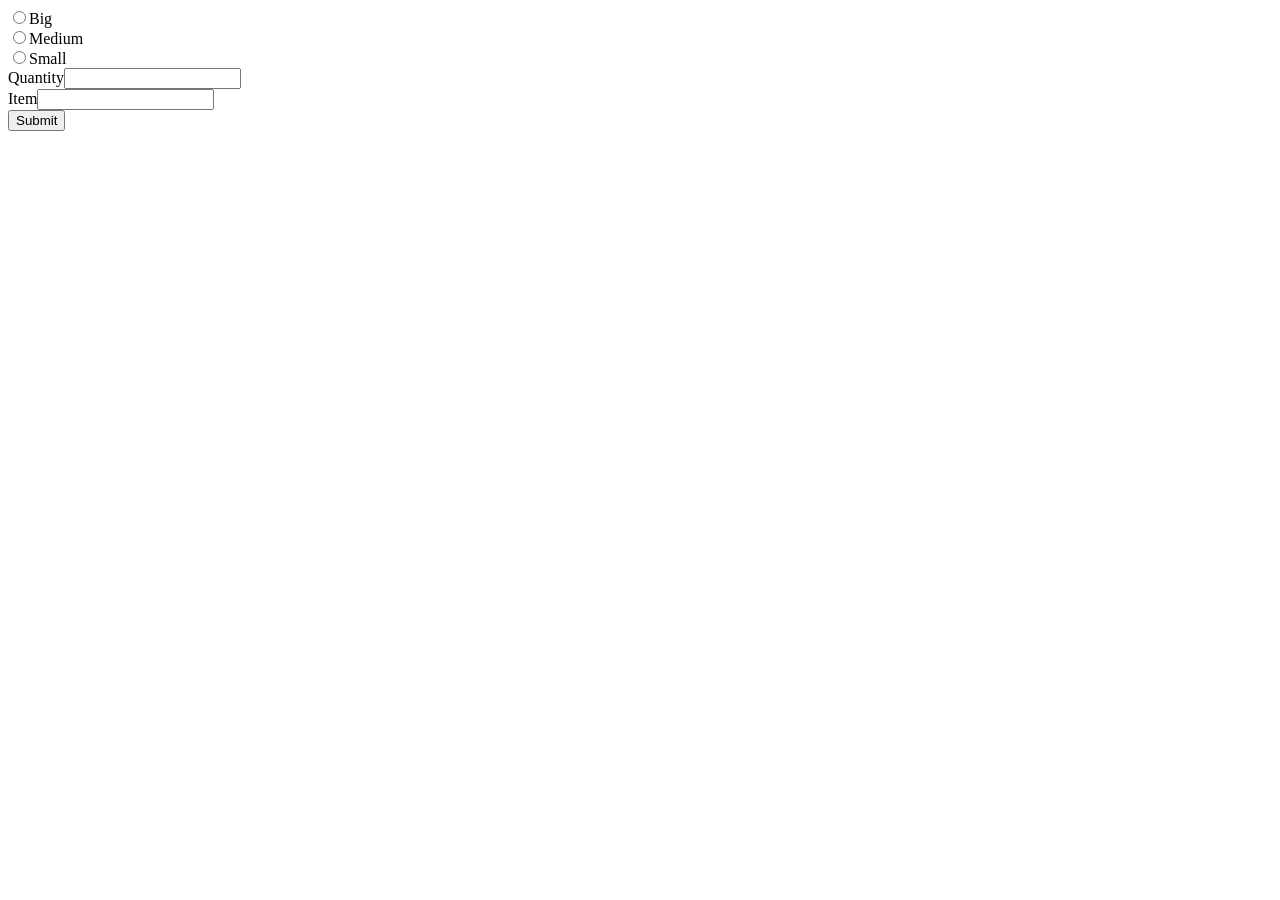
<file: 4/index.html>
<html> 
<head> 
<title>Oredering Pen</title> 
<body> 
<form name=order action="http://localhost:8080/servlet/myForm"   
method=POST> 
<input type=radio name=cost value=10>Big<br> 
<input type=radio name=cost value=7>Medium<br> 
<input type=radio name=cost value=5>Small<br> 
Quantity<input type=textField name=quant><br> 
Item<input type=textField name=item><br> 
<input type=Submit name=submit value=Submit> 
</form> 
</body> 
</html>
</file>
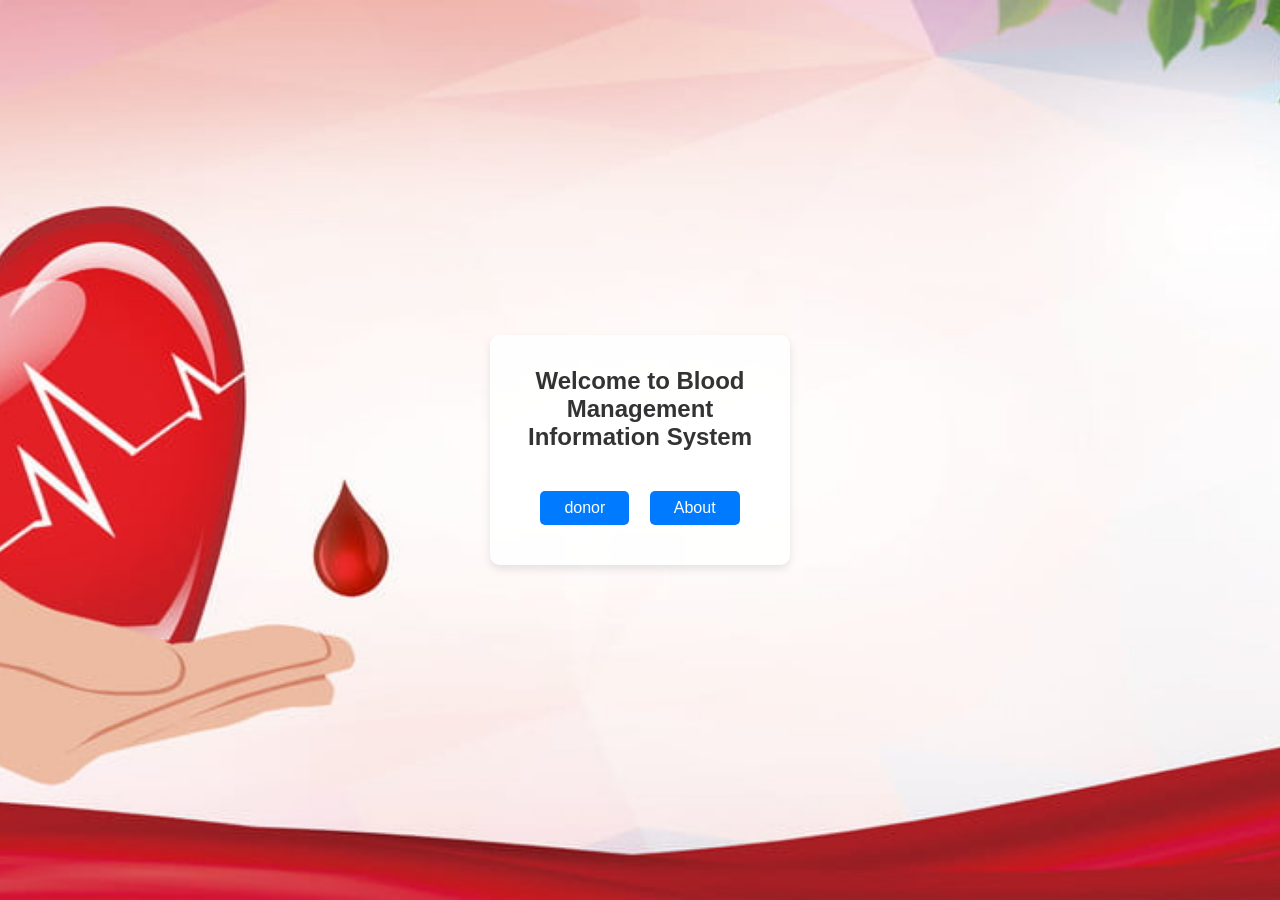
<file: project programs, ppt, document/index.html>
<!DOCTYPE html>
<html lang="en">
<head>
  <meta charset="UTF-8">
  <meta name="viewport" content="width=device-width, initial-scale=1.0">
  <title>Blood Management System</title>
  <style>
    /* styles.css */
    * {
      margin: 0;
      padding: 0;
      box-sizing: border-box;
      font-family: Arial, sans-serif;
    }

    body {
      display: flex;
      align-items: center;
      justify-content: center;
      height: 100vh;
      background: url(blood.jpg) no-repeat center center fixed;
      background-size: cover; /* Ensures image covers the whole background */
    }

    .container {
      text-align: center;
      background-color: rgba(255, 255, 255, 0.9); /* Slightly transparent white background */
      padding: 2rem;
      border-radius: 10px;
      box-shadow: 0 4px 8px rgba(0, 0, 0, 0.1);
      width: 300px;
    }

    h1 {
      margin-bottom: 2rem;
      font-size: 1.5rem;
      color: #333;
    }

    button {
      display: inline-block;
      padding: 0.5rem 1.5rem;
      margin: 0.5rem;
      border: none;
      border-radius: 5px;
      font-size: 1rem;
      color: #fff;
      background-color: #007bff;
      cursor: pointer;
      transition: background-color 0.3s ease;
      text-transform: none; /* Prevent capitalization */
      text-decoration: none; /* Remove underline */
    }

    button:hover {
      background-color: #0056b3;
    }
  </style>
</head>
<body>
  <div class="container">
    <h1>Welcome to Blood Management Information System</h1>
    <button onclick="window.location.href='login.html'">donor</button>
    <button onclick="window.location.href='hospital.html'">About</button>
  </div>
</body>
</html>
</file>
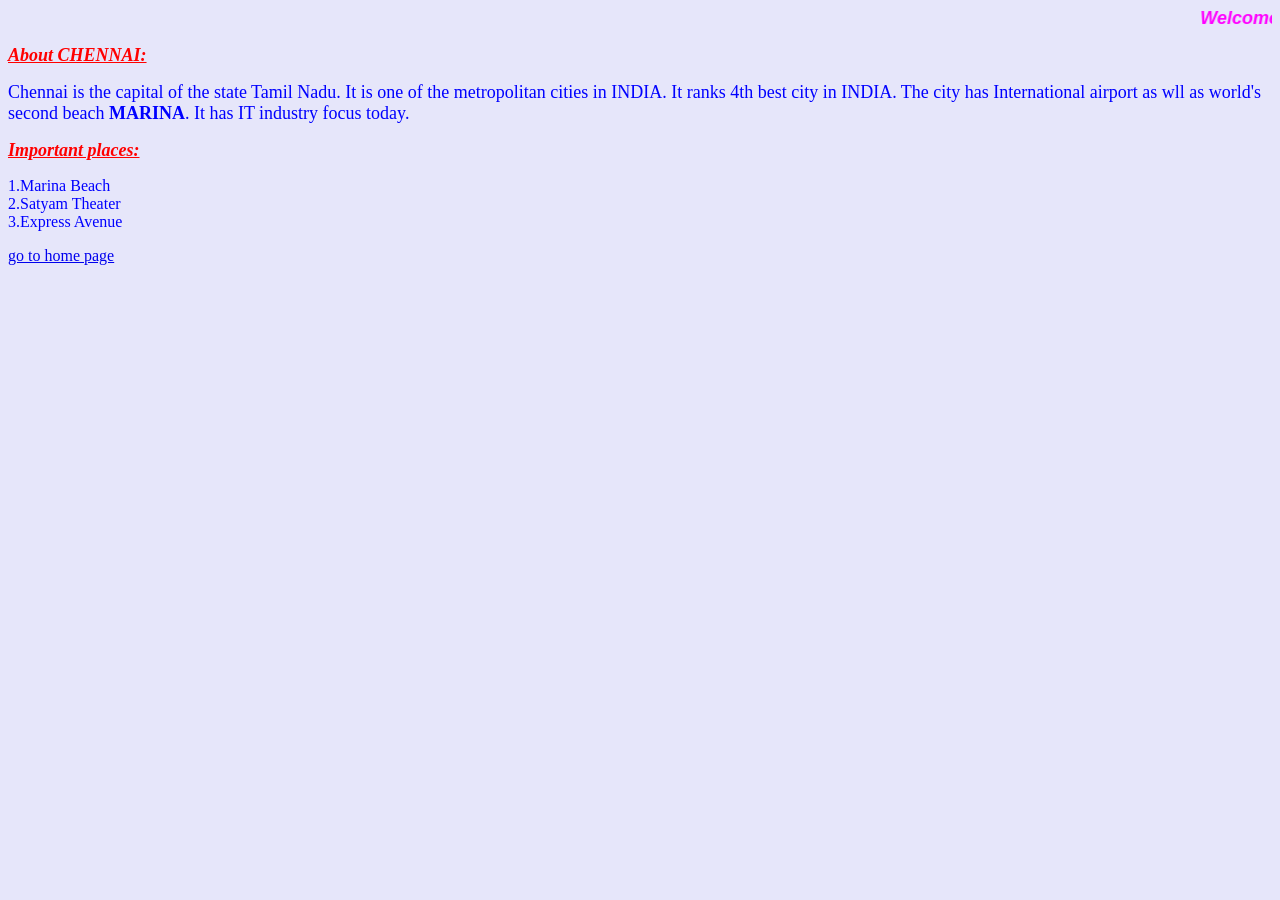
<file: 1/chennai.html>
<html> 
<head> 
<title>CHENNAI</title> 
</head>  
<body bgcolor="lavender"> 
<p align="center"> 
 <font face="arial" color="magenta" size="4"> 
<b><i><u> 
<marquee>Welcome to CHENNAI</marquee></u> 
</i></b> 
</font> 
</p> 
<p align="left"> 
<font face="times new roman" color="red" size="4"> 
<b><u><i>About CHENNAI:</b></u></i> 
</font> 
</p> 
<p align="left"> 
<font face="times new roman" color="blue" size="4"> 
Chennai is the capital of the state Tamil Nadu. 
It is one of the metropolitan cities in INDIA. It ranks 4th best city in INDIA. 
The city has International airport as wll as world's second beach <b> MARINA</b>. 
It has IT industry focus today. 
</font> 
</p> 
<p align="left"> 
<font face="times new roman" color="red" size="4"> 
<b><u><i>Important places:</b></u></i> 
</font> 
</p> 
<p align="left"> 
<font face="times new roman" color="blue" size="3"> 
1.Marina Beach<br>2.Satyam Theater<br>3.Express Avenue 
</font> 
</p> 
<a href="home.html">go to home page</a> 
</body> 
</html>
</file>
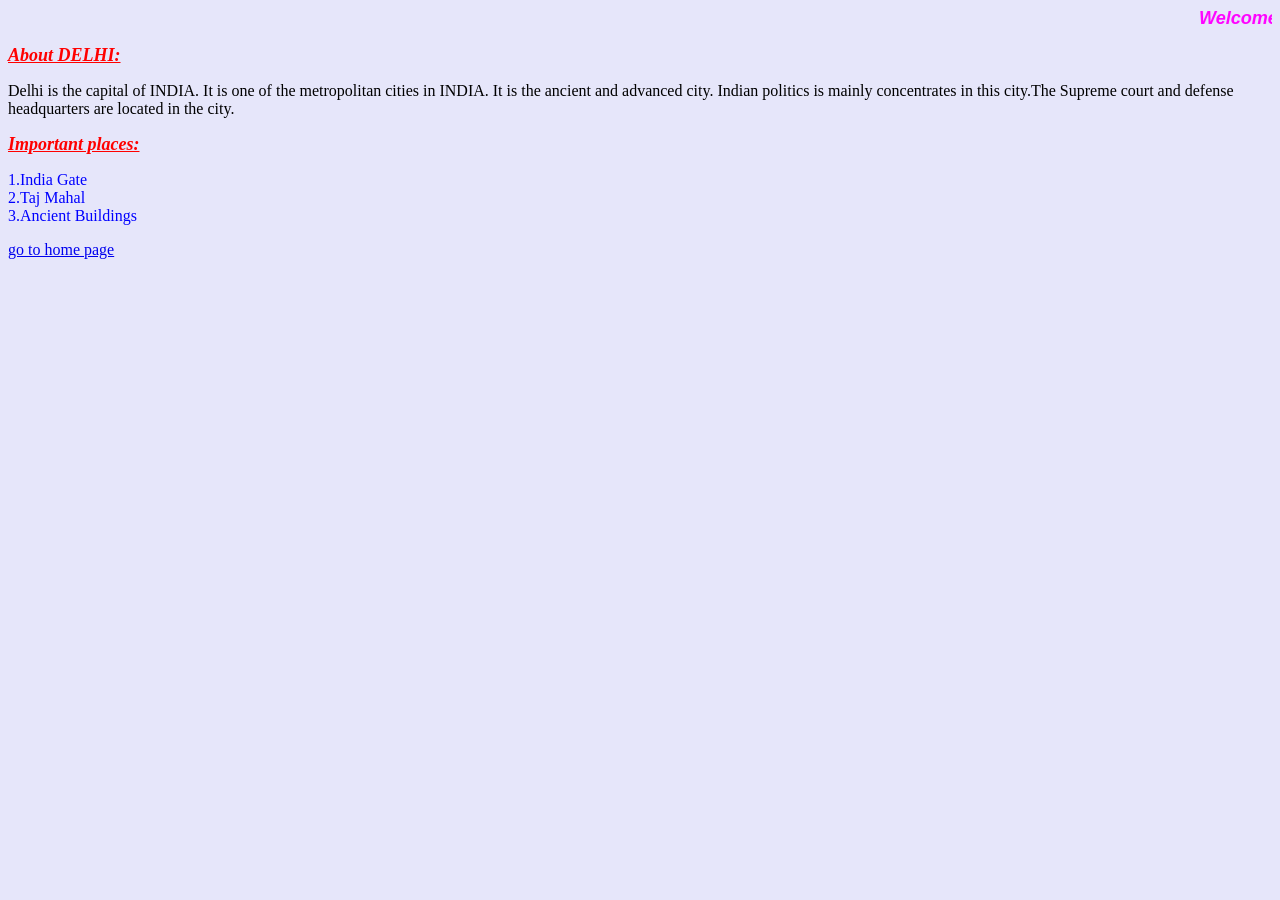
<file: 1/delhi.html>
<html> 
<head> 
<title>DELHI</title> 
</head> 
<body bgcolor="lavender"> 
<p align="center"> 
<font face="arial" color="magenta" size="4"> 
<b><i> 
<u><marquee>Welcome to DELHI</marquee></u> 
</i></b> 
</font> 
</p> 
<p align="left"> 
<font face="times new roman" color="red" size="4"> 
<b><u><i>About DELHI:</b></u></i> 
</font> 
</p> 
Delhi is the capital of INDIA. It is one of the metropolitan cities in INDIA. It is the 
ancient and advanced city. 
Indian politics is mainly concentrates in this city.The Supreme court and defense 
headquarters are located in the city. 
</font> 
</p> 
<p align="left"> 
<font face="times new roman" color="red" size="4"> 
<b><u><i>Important places:</b></u></i> 
</font></p> 
<p align="left"> 
<font face="times new roman" color="blue" size="3"> 
1.India Gate<br>2.Taj Mahal<br>3.Ancient Buildings 
</font> 
</p>
<a href="home.html">go to home page</a> 
</body> 
</html>
</file>
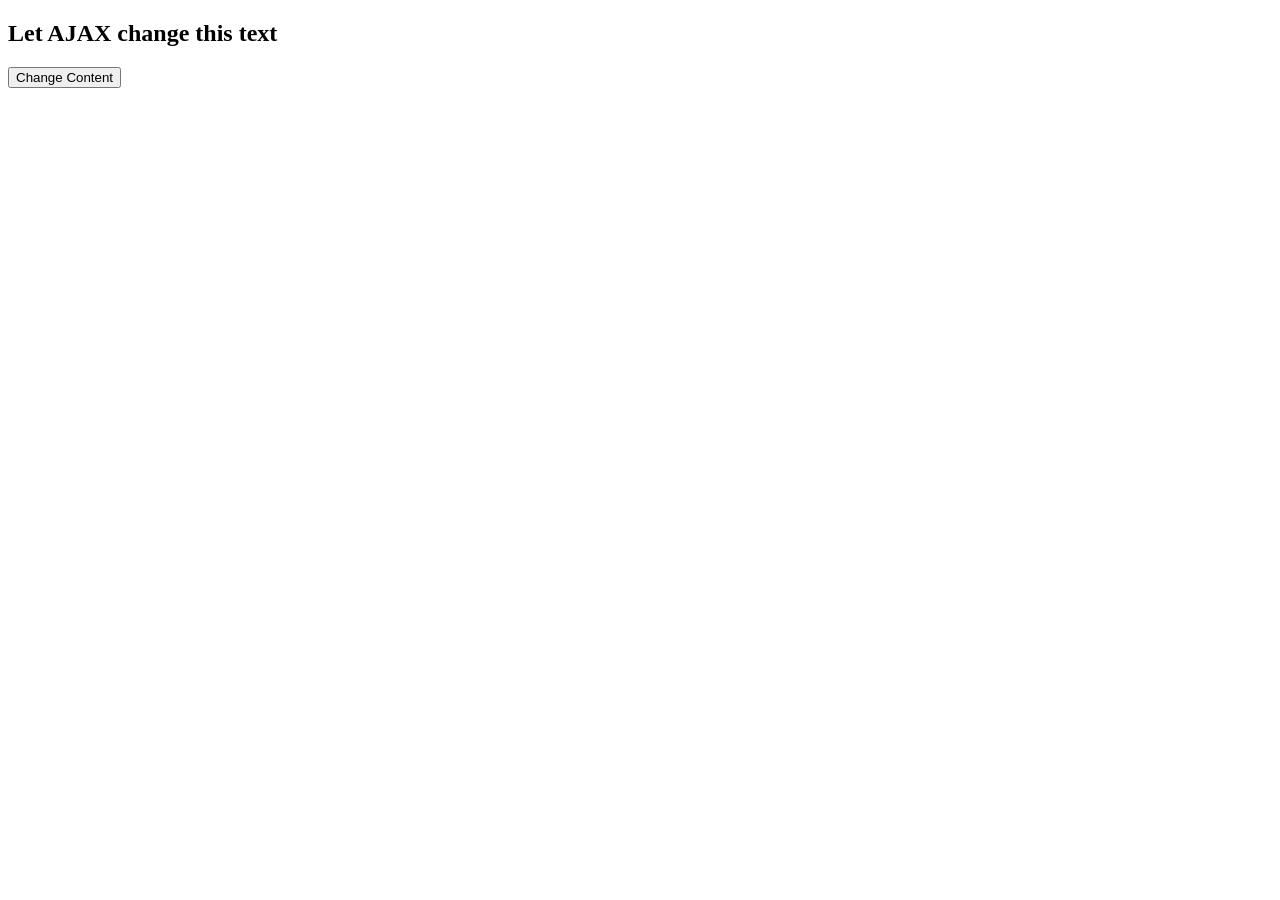
<file: 10/ajax.html>
<!DOCTYPE html> 
<html> 
<head> 
<script> 
function loadXMLDoc() 
{ 
var xmlhttp; 
if (window.XMLHttpRequest) 
{// code for IE7+, Firefox, Chrome, Opera, Safari 
xmlhttp=new XMLHttpRequest(); 
} 
else 
{// code for IE6, IE5 
xmlhttp=new ActiveXObject("Microsoft.XMLHTTP"); 
} 
xmlhttp.onreadystatechange=function() 
{ 
if (xmlhttp.readyState==4 && xmlhttp.status==200) 
{ 
document.getElementById("myDiv").innerHTML=xmlhttp.responseText; 
} 
} 
xmlhttp.open("GET","ajax_info.txt",true); 
xmlhttp.send(); 
} 
</script> 
</head> 
<body> 
<div id="myDiv"><h2>Let AJAX change this text</h2></div> 
<button type="button" onclick="loadXMLDoc()">Change Content</button> 
</body> 
</html>
</file>
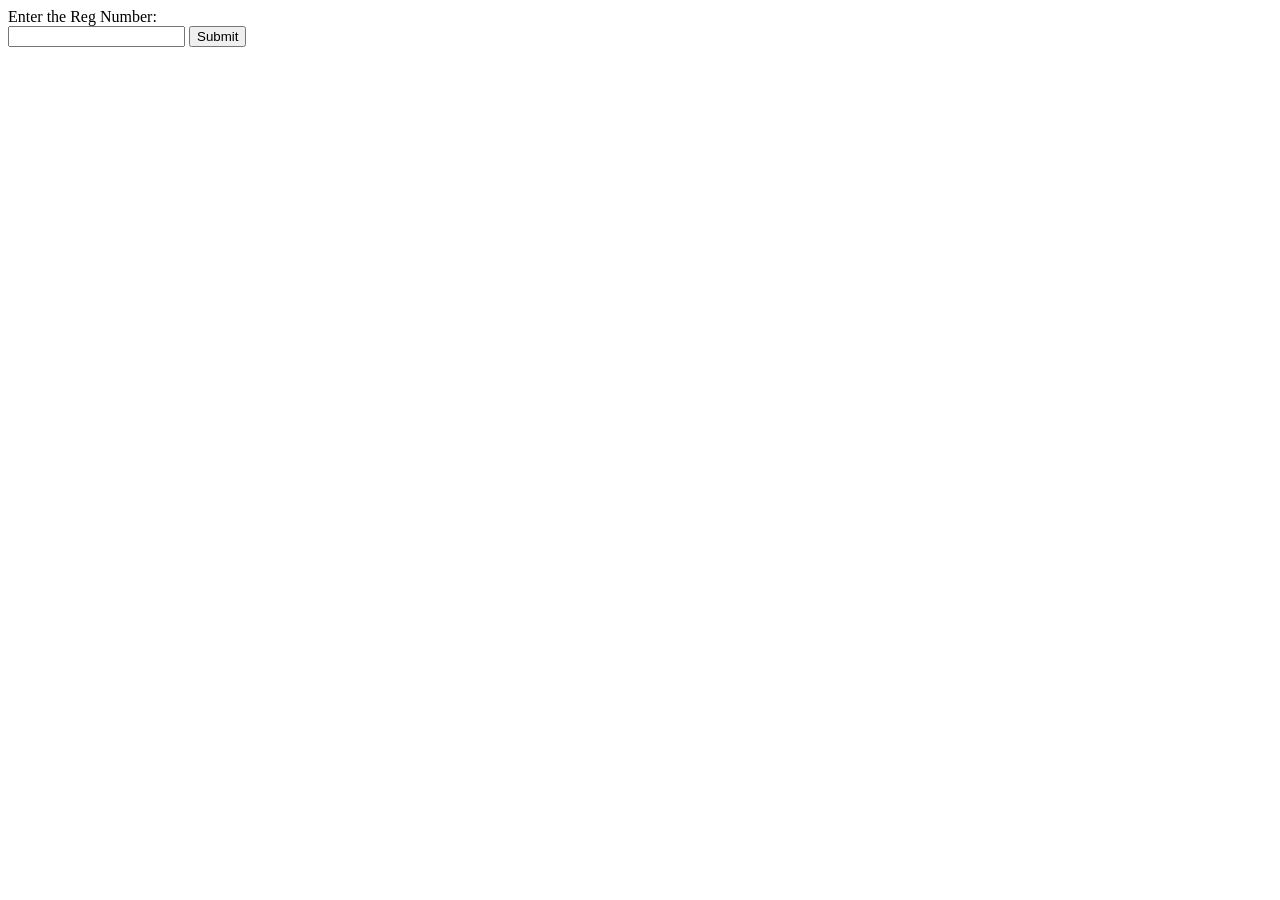
<file: 11/inputdb.html>
<html>   
<head>   
<title>Database connection in PHP</title>   
</head>   
<body>   
<form action="dbserver.php" method="post">   
    Enter the Reg Number:<br>   
    <input type="number" name="reg" id="number">   
    <input type="submit" name="submit" value="Submit">   
</form>  
</body> 
</html>
</file>
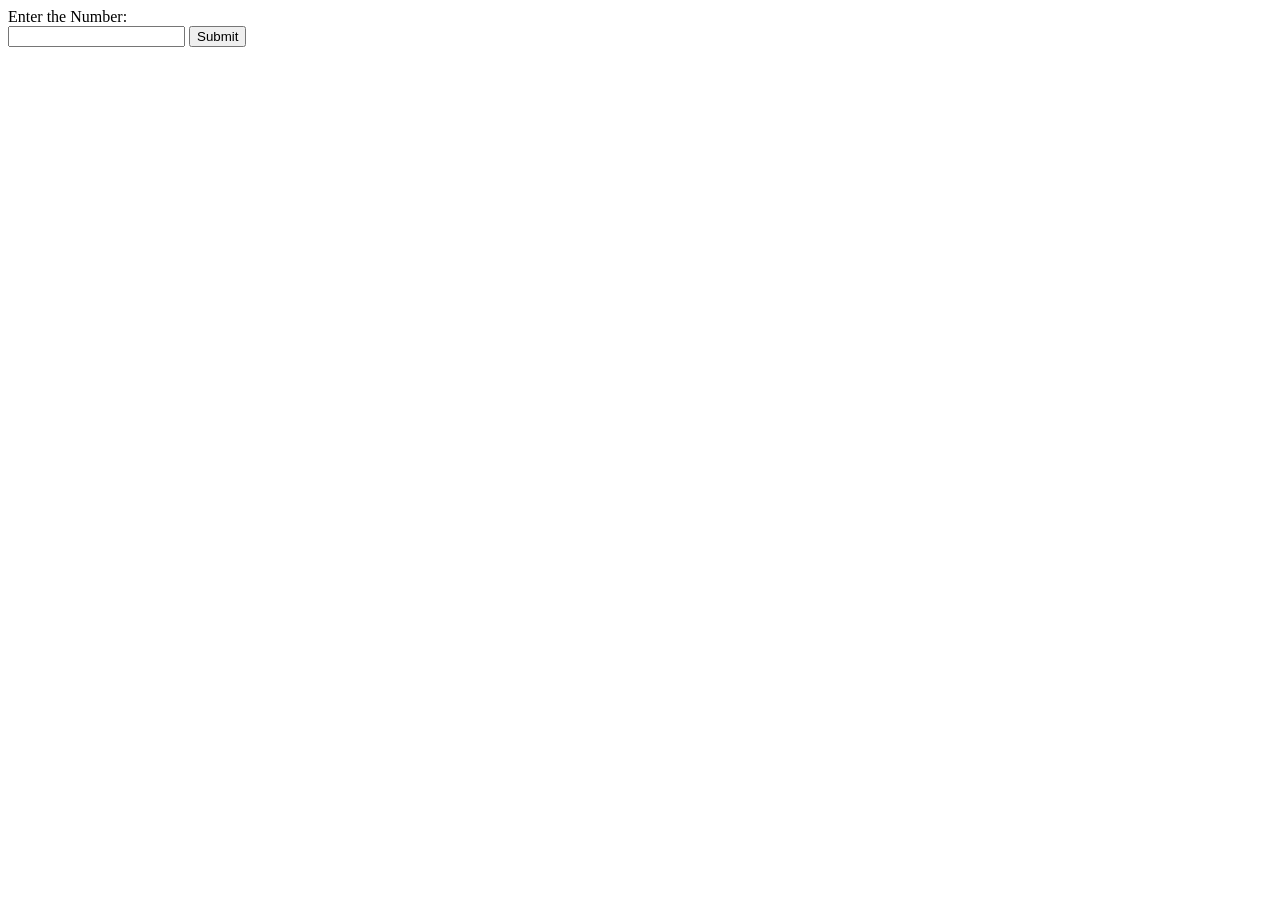
<file: 11/inputfact.html>
<html>   
<head>   
<title>Factorial Program using loop in PHP</title>   
</head>   
<body>   
<form action="factresponse.php" method="post">   
    Enter the Number:<br>   
    <input type="number" name="number" id="number">   
    <input type="submit" name="submit" value="Submit" />   
</form>   
</body> 
</html>
</file>
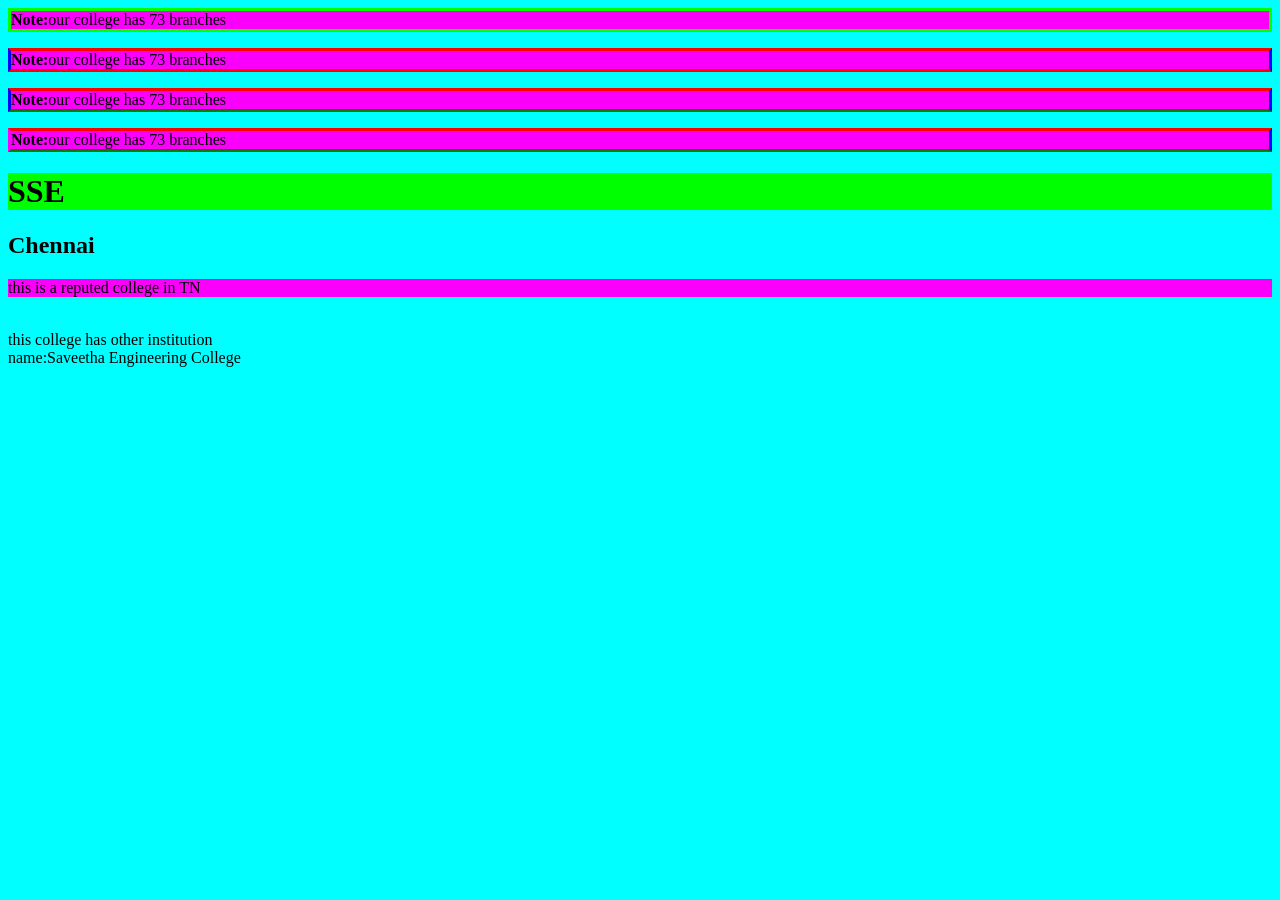
<file: 2/embedded.html>
<html> 
<head> 
<style type="text/css"> 
p.one 
{ 
border-style:solid; 
border-color:#00ff00 
} 
p.two 
{ 
border-style:solid; 
border-color:red blue 
} 
p.three 
{ 
border-style:solid; 
border-color:red blue green 
} 
p.four 
{ 
border-style:solid; 
border-color:red blue green 
rgb(250,0,255) 
} 
</style></head></body> 
<p class="one"><b>Note:</b>our college has 73 branches</p> 
<p class="two"><b>Note:</b>our college has 73 branches</p> 
<p class="three"><b>Note:</b>our college has 73 branches</p> 
<p class="four"><b>Note:</b>our college has 73 branches</p> 
</body></html> 
<html> 
<head> 
<style type="text/css"> 
body{background-color:cyan} 
h1{background-color:#00ff00} 
h2{background-color:transparent} 
p{background-color:rgb(250,0,250)}
 
</style> 
<head> 
<body> 
<h1>SSE</h1> 
<h2>Chennai</h2> 
<p>this is a reputed college in TN</p> 
<br>this college has other institution 
<br>name:Saveetha Engineering College 
</body></html>
</file>
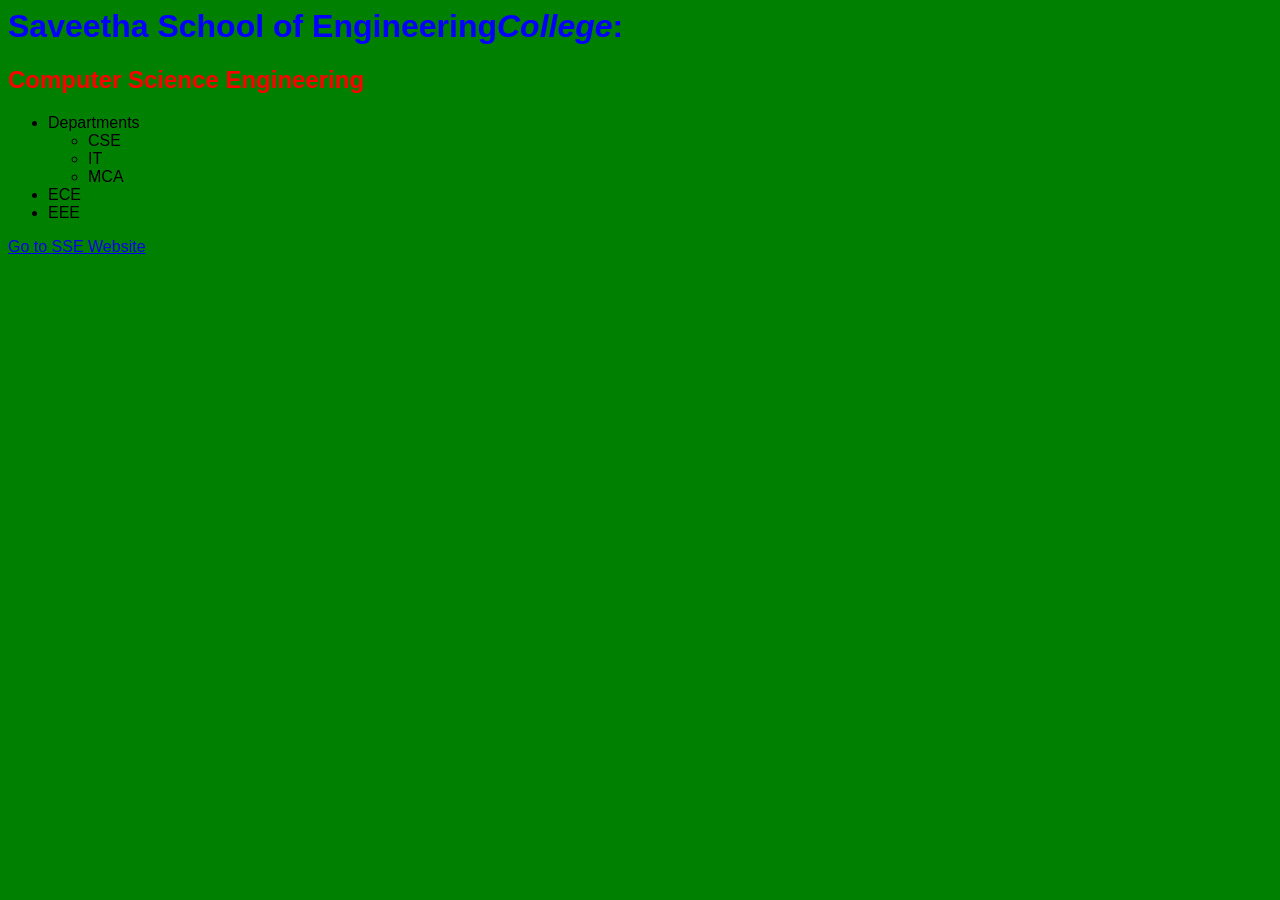
<file: 2/external.html>
<html> 
<head> 
<title>linking to External style sheet</title> 
<link rel="stylesheet"type="text/css"href="style.css"/> 
</head> 
<body> 
<h1>Saveetha School of Engineering<em>College</em>:</h1> 
<h2>Computer Science Engineering</h2> 
<ul> 
<li>Departments 
<ul> 
       <li>CSE</li> 
    <li>IT</li> 
    <li>MCA</li> 
</ul> 
</li> 
<li>ECE</li> 
<li>EEE</li> 
</ul> 
<p><a class="nodec" href="https://arms.sse.saveetha.com/">Go to SSE Website 
</a></p> 
</body> 
</html>
</file>
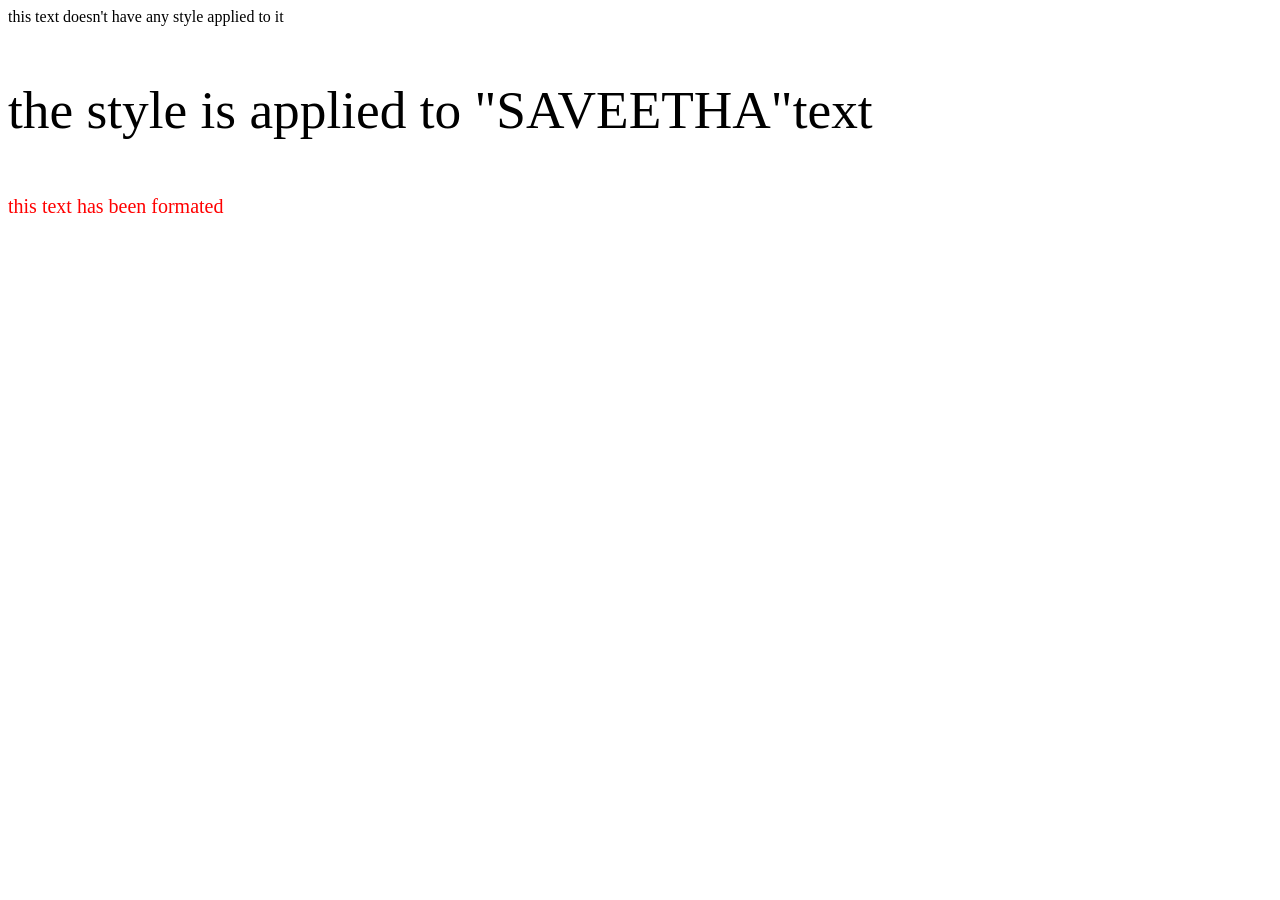
<file: 2/inline.html>
<html> 
<head> 
<title> inline styles </title> 
</head> 
<body> 
<p>this text doesn't have any style applied to it </p> 
<p style="font-size :40pt">the style is applied to <t>"SAVEETHA"</t>text</p> 
<p style="font-size :15pt;color:red"> 
this text has been formated</p> 
</body>  
</html>
</file>
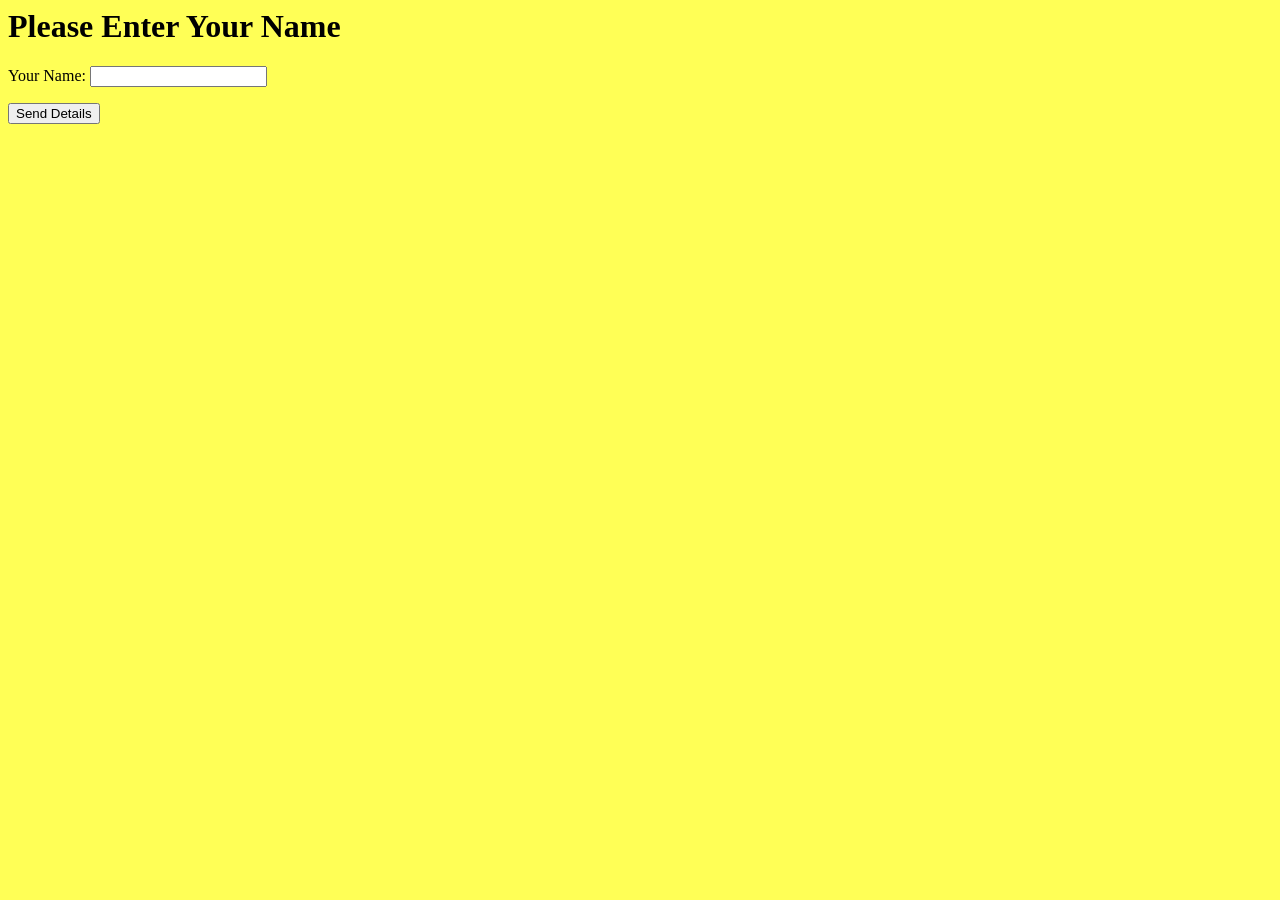
<file: 3/form.html>
<html> 
<head> 
<title>A Simple Form with JavaScript Validation</title> 
<script type="text/javascript"> 
 function validate_form ( )  
 { 
    valid = true; 
   if ( document.contact_form.contact_name.value == "" )      
   { 
       alert ( "Please fill in the 'Your Name' box." ); 
       valid = false;        
    } 
   if ( document.contact_form.contact_name.value != "" )     
   { 
      alert ( "Succesfull" ); 
      valid = false;       
   } 
return valid;           
} 
</script> 
</head> 
<body bgcolor="#FFFF56"> 
<form name="contact_form" method="post" onSubmit="return  validate_form();"> 
<h1>Please Enter Your Name</h1> 
<p>Your Name: <input type="text" name="contact_name"></p> 
<p><input type="submit" name="send" value="Send Details"></p> 
</form>      
</body>      
</html>
</file>
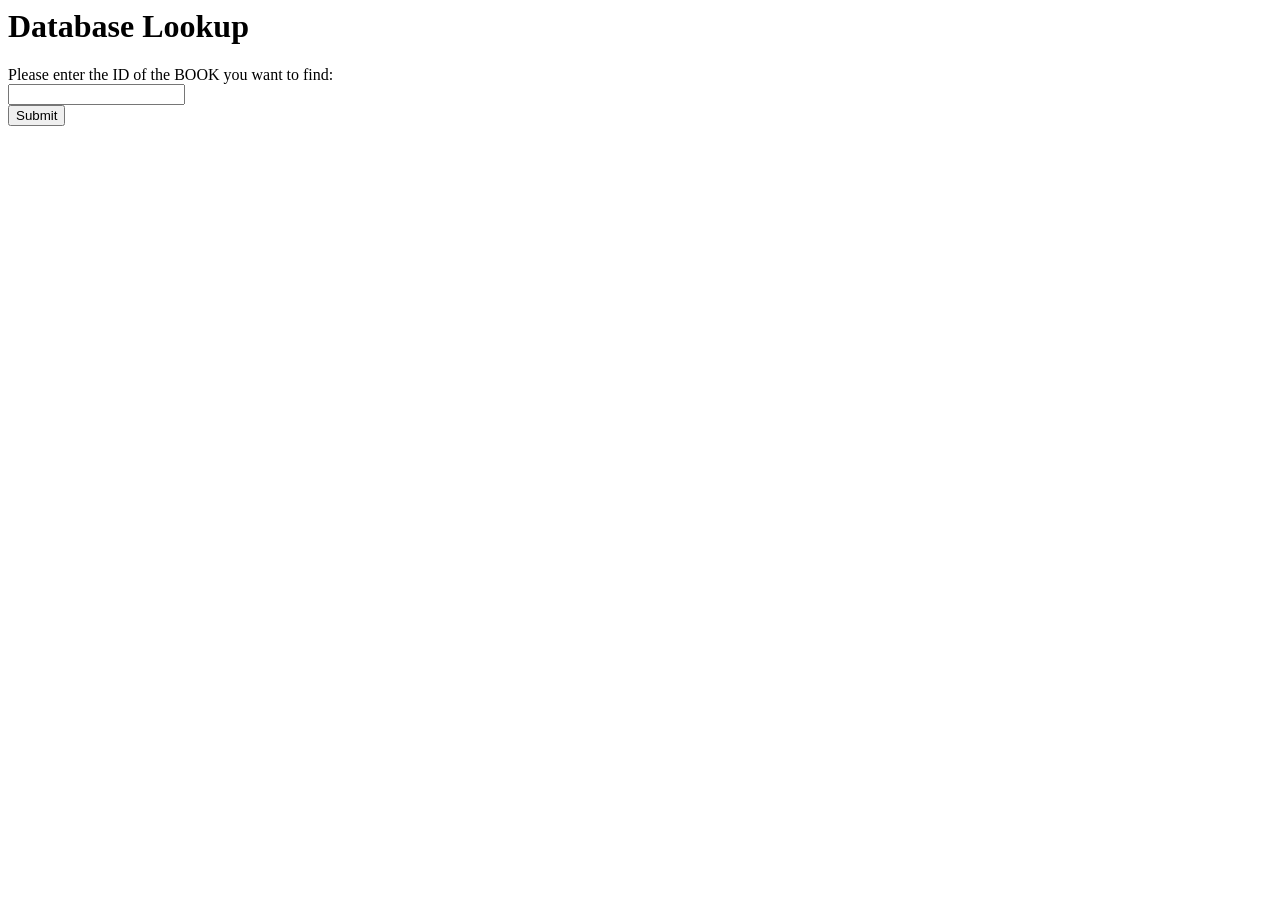
<file: 5/input.html>
<HTML> 
<HEAD> 
<TITLE>Database Lookup</TITLE> 
</HEAD> 
<BODY> 
<H1>Database Lookup</H1> 
<FORM ACTION="http://localhost:8080/SERVLET/Bookdb"  METHOD="GET"> 
Please enter the ID of the BOOK you want to find: 
<BR> 
<INPUT TYPE="TEXT" NAME="id"> 
<BR> 
<INPUT TYPE="SUBMIT" value="Submit"> 
</FORM> 
</BODY> 
</HTML>
</file>
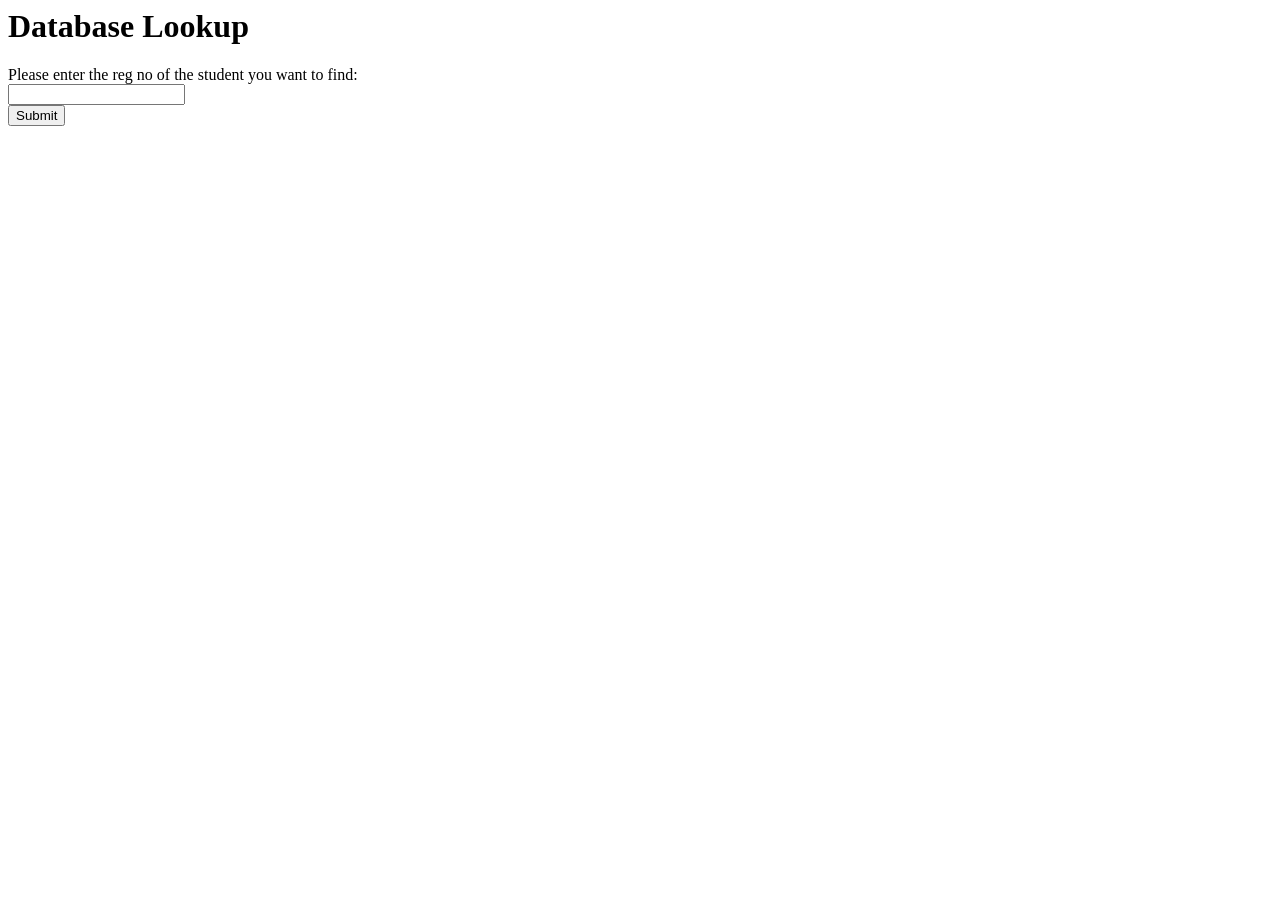
<file: 6/head.html>
<HTML> 
<HEAD> 
<TITLE>Database Lookup</TITLE> 
</HEAD> 
 
<BODY> 
<H1>Database Lookup</H1> 
<FORM action="basic.jsp"  method="POST"> 
Please enter the reg no of the student you want to find: 
<BR> 
<INPUT TYPE="TEXT" NAME="id"> 
<BR> 
<INPUT TYPE="SUBMIT" value="Submit"> 
</FORM> 
</BODY> 
</HTML>
</file>
<file: 2/style.css>
BODY{background-color:green;font-family:sans-serif} 
CAPTION{font-size:large;font-weight:bold} 
H1{font-family:helvetica;color:blue} 
H2{font-family:arial;color:red}
</file>
